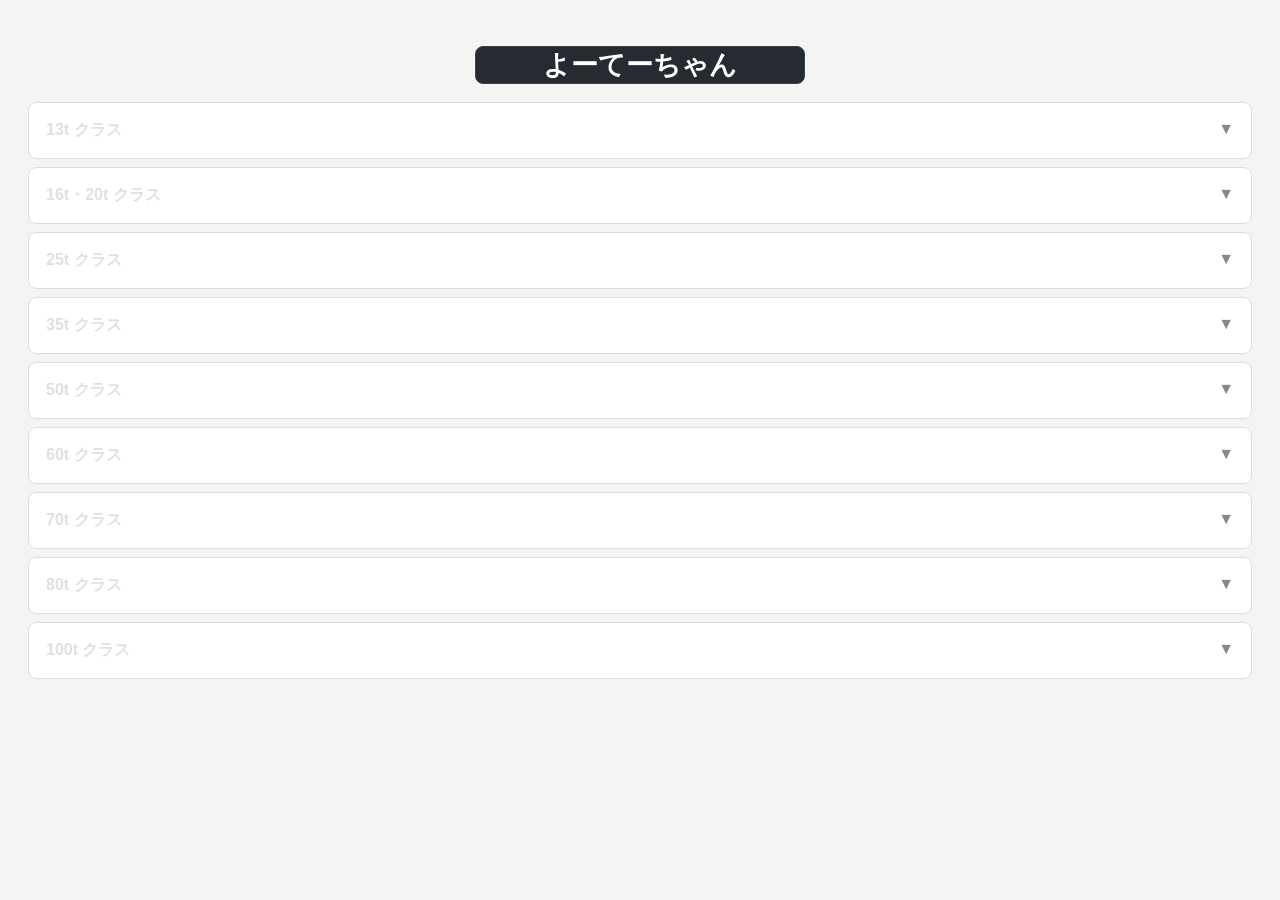
<file: index.html>
<!DOCTYPE html>
<html lang="ja">
<head>
    <meta charset="UTF-8">

    <title>よーてーちゃん</title>
    <link rel="stylesheet" href="style.css">
    <style>
        body { font-family: sans-serif; padding: 20px; background: #f4f4f4; }
        
        details {
            border: 1px solid #ddd;
            border-radius: 8px;
            margin-bottom: 8px;
            background: #fff;
            padding: 5px;
        }
        summary {
            padding: 12px;
            cursor: pointer;
            font-weight: bold;
            list-style: none;
            user-select: none;
        }
        summary::after { content: ' ▼'; float: right; color: #888; }
        
        .crane-grid {
            display: grid;
            grid-template-columns: repeat(3, 1fr);
            gap: 8px;
            padding: 10px;
        }

        .crane-btn {
            padding: 8px 4px;
            font-size: 0.85em;
            background-color: #28a745; /*ボタンの色*/
            color: white;
            border: none;
            border-radius: 4px;
            cursor: pointer;
            text-align: center;
        }
        .crane-btn:hover { background-color: #218838; }
    </style>
</head>
<body>

    <h1 class="page-title">
    よーてーちゃん
</h1>
  

    <details><summary>13t クラス</summary>
        <div class="crane-grid">
            <button class="crane-btn" onclick="location.href='KRM-13H-F2H.html?model=KRM13HF2H'">KRM-13H-F2H</button>
        </div>
    </details>

    <details><summary>16t・20t クラス</summary>
        <div class="crane-grid">
            <button class="crane-btn" onclick="location.href='16t_G3.html'">16t (G3)</button>
            <button class="crane-btn" onclick="location.href='16t_G4.html'">16t (G4)</button>
            <button class="crane-btn" onclick="location.href='16t_G5.html'">16t (G5)</button>
            <button class="crane-btn" onclick="location.href='20t_G4.html'">20t (G4)</button>
        </div>
    </details>

    <details><summary>25t クラス</summary>
        <div class="crane-grid">
            <button class="crane-btn" onclick="location.href='25t_G3.html'">25t (G3)</button>
            <button class="crane-btn" onclick="location.href='25t_G4.html'">25t (G4)</button>
            <button class="crane-btn" onclick="location.href='25t_G5.html'">25t (G5)</button>
        </div>
    </details>

    <details><summary>35t クラス</summary>
        <div class="crane-grid">
            <button class="crane-btn" onclick="location.href='35t_Rf.html'">35t (Rf)</button>
        </div>
    </details>

    <details><summary>50t クラス</summary>
        <div class="crane-grid">
            <button class="crane-btn" onclick="location.href='50t_Ri.html'">50t (Ri)</button>
        </div>
    </details>

    <details><summary>60t クラス</summary>
        <div class="crane-grid">
            <button class="crane-btn" onclick="location.href='60t_G4.html'">60t (G4)</button>
        </div>
    </details>

    <details><summary>70t クラス</summary>
        <div class="crane-grid">
            <button class="crane-btn" onclick="location.href='70t_Rf.html'">70t (Rf)</button>
        </div>
    </details>

    <details><summary>80t クラス</summary>
        <div class="crane-grid">
            <button class="crane-btn" onclick="location.href='80t_G5.html'">80t (G5)</button>
        </div>
    </details>

    <details><summary>100t クラス</summary>
        <div class="crane-grid">
            <button class="crane-btn" onclick="location.href='100t_G4.html'">100t (G4)</button>
        </div>
    </details>

<script src="sketch.js"></script>
<script>
  window.onload = function() {
    // URLの ?model=... の後ろにある文字を取得する
    const params = new URLSearchParams(window.location.search);
    const model = params.get('model'); // ここで「CC」などが自動で取得される

    // 取得した値をそのまま loadCraneData に渡す
    if(model) {
        loadCraneData(model); 
    }
  };
</script>

</body>
</html>
</file>
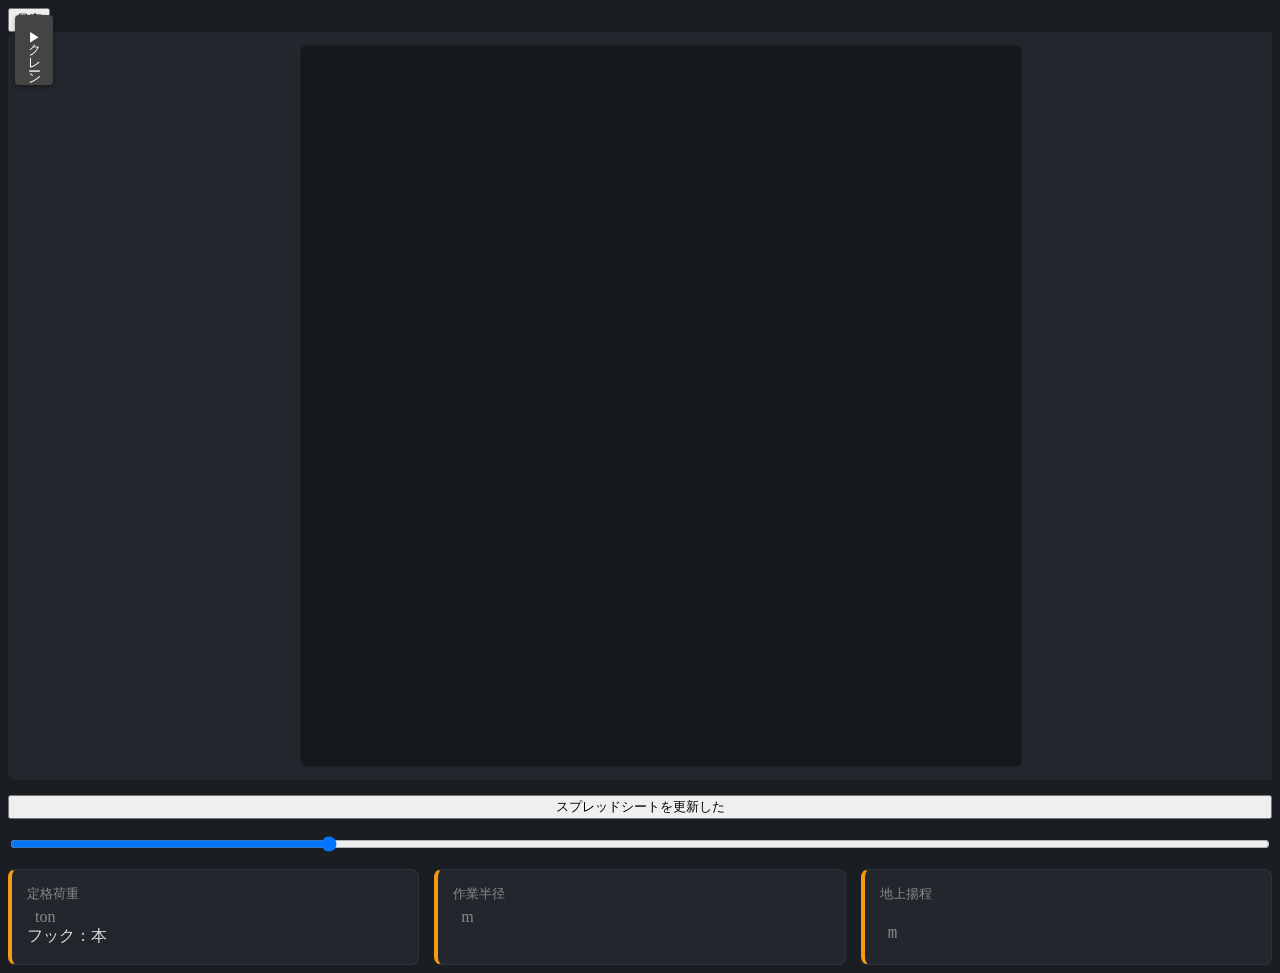
<file: KRM-13H-F2H.html>
<!DOCTYPE html>
<html lang="ja">
<head>
    <meta charset="UTF-8">
    <meta name="viewport" content="width=device-width, initial-scale=1.0, maximum-scale=1.0, user-scalable=no">
    <title>KRM-13H-F2H</title>
    <link rel="stylesheet" href="style.css">
</head>
<body>
   

<button type="button" id="dayORnight" class="dayORnight">昼夜</button>

    <div class="app-container">

      <div class="main-workspace">
      


            
        <aside class="control-panel">

        <body>
    
    <div id="sidebar" class="collapsed">
        <div class="container">
             <h1 class="page-title">KRM-13H-F2 H</h1>
            <h2 class="panel-section">設定・操作</h2>

          <div id="boom-trigger" class="angle-panel-click-area">
            <div class="panel-title">ブーム長<span id="boom-length-val" class="panel-val"></span>
          </div>
          
             <div class="panel-title">ブーム角度
            <span id="angle-val" class="panel-val">0</span></div>
        </div>

        <br>

            <div class="panel-title">ジブ長
            <span id="jib-length-val" class="panel-val"></span></div>
            <div class="panel-title">ジブ角度
            <span id="jib-angle-val" class="panel-val"></span></div>


             <br>
            <div class="panel-title">アウトリガー長</div>

                        </div>
</body>
</html>

           
            </aside>

   <div id="canvas-container">
 <button id="toggle-sidebar-btn" onclick="toggleSidebar()" title="パネルの折りたたみ">▶クレーン</button>
        <main class="chart-container">
            <div class="canvas-wrapper">
                <svg id="crane-chart" viewBox="0 0 0 0">
                    <g class="grid-lines">
                        </g>

                   <!-- 縦線（グリッド線）を入れるグループ -->
                    <g id="grid-lines-x"></g>
                    <!-- X軸ラベルを入れるグループ -->
                    <g class="axis-labels-x" id="axis-labels-x" fill="#fff" font-size="12" text-anchor="middle"></g>

                    <!-- 縦線（グリッド線）を入れるグループ -->
                    <g id="grid-lines-y"></g>
                    <!-- Y軸ラベルを入れるグループ -->
                    <g class="axis-labels-y" id="axis-labels-y" fill="#fff" font-size="12" text-anchor="middle"></g>

                    
                     <!-- ブームのグループ -->
                    <g id="boom"></g>
                    <g id="edge"></g>
                    <g id="head"></g>
                    <g id="jib"></g>
                    <g id="jibHead"></g>
                    <g id="TensionRod"></g>
                    <g id="DerrickHydraulicCylinderBOX"></g>
                    <g id="DerrickHydraulicCylinderF"></g>
                    <g id="DerrickHydraulicCylinderT"></g>
                    

                <!---フートピン --->
                     <circle id="footpin-point" cx="-13.2" cy="334.2" r="1" fill="#f00" />


                    <g id="body" transform="translate(0, 360)">
                        <!--パワートレイン -->

                        
                        <rect id="power-train" x="-32.2" y="-13.15" width="60" height="5" fill="#555" />

                        <g class="Tire">
                            <circle id="rear-tire" cx="-15" fill="#222" /><!--- タイヤ　後ろ--->
                            <circle id="front-tire" cx="15" fill="#222" /><!--- タイヤ　前--->
                        </g>
                        
                        <!-- キャビン -->
                        <rect id="Cabin" x="-10" y="-29.5238" width="20" height="15.1738" fill="#f39c12" />
                    </g>



                   


<!--- チェックポイント --->
<circle id="check-point" cx="-5.8238" cy="281" r="0.3" fill="#fff" />
<line id="check-line" x1="0" y1="360" x2="0" y2="0" stroke="#ff0000" stroke-width="0.3" />
                   
                </svg>
            </div>
          
            
            
           



        </main>
</div>
         </div>

              <button id="clear-cache-btn">スプレッドシートを更新した</button>
     <input type="range" id="cabin-slider" step="0.01" min="0" max="359.99" value="90">
               

        <footer class="info-panel-bottom">
        <div class="info-box">
            <div class="info-label">定格荷重</div>
            <div class="info-value" id="Max-weight"></div><span class="info-unit">ton</span>
            <div class="hook-sub-info">
                フック：本
            </div>
        </div>
        
        <div class="info-box">
            <div class="info-label">作業半径</div>
            <div class="info-value" id="working-radius"></div><span class="info-unit">  m</span>
        </div>

        <div class="info-box">
            <div class="info-label">地上揚程</div>
            <div class="info-value"> <span class="info-unit">m</span></div>
        </div>
    </footer>

   
    </div>






       

           












<dialog id="boom-angle-dialog" class="popup-window">
    <!-- 最上部のドラッグヘッダーを兼ねたタブバー -->
    <div id="boom-angle-dialog-header" class="dialog-tabs popup-header">
        <div class="tabs-group">
            <button type="button" class="tab-btn active" data-tab="tab-boom">ブーム設定</button>
            <button type="button" class="tab-btn" data-tab="tab-jib">ジブ設定</button>
        </div>
        <div class="header-controls">
            <button type="button" id="pin-boom-angle-dialog" class="pin-btn">📌</button>
            <button type="button" id="close-boom-angle-dialog" class="close-btn">&times;</button>
        </div>
    </div>

<!-- ダイアログコンテンツ本体 -->
<div class="dialog-body">
    <div id="tab-boom" class="tab-content active">
        <input type="button" id="specail-boom-button" value="特殊伸縮" class="toggle-btn">
    <div class="popup-body">   
        <div class="arc-slider-container">
            <!-- 円弧スライダー描画用SVG -->
            <svg id="arc-slider-svg" viewBox="0 0 200 200" width="200" height="200">
                <!-- 1. 全体可動域（背景：グレー） -->
                <path id="arc-bg" class="arc-path arc-bg" />
                <path id="arc-shadow-line" stroke="#000" stroke-width="16" stroke-linecap="round" fill="none" />
                <path id="arc-active" class="arc-path arc-active" />
                <path id="arc-shadow-box" stroke="#000" stroke-width="16" stroke-linecap="butt" fill="none" />
                <path id="arc-danger" class="arc-path arc-danger" />
                <path id="arc-danger-edge" class="arc-path arc-danger-edge" />
                <path id="arc-attention" class="arc-path arc-attention" />
                <path id="arc-active-edge" class="arc-path arc-active-edge" />
                
                <!-- 4. ドラッグ用つまみ（ハンドル） -->
                <circle id="arc-handle" r="10" class="arc-handle" />
                <!-- 5. 中央の角度数値テキスト -->
                <text x="100" y="110" text-anchor="middle" class="arc-text-val">
                    <tspan id="arc-angle-text"></tspan>°
                </text>
            </svg>
            </div>
             <span class="length-val-display"><span id="popup-length-val"></span> m</span>

            
           
            <!-- スライダーと点を配置するラッパー -->
            <div class="range-wrapper">
                <div class="boom-root-slider"></div>
                <div class="boom-track-bg"></div>
                    <input type="range" id="boom-length-slider" step="0.01">
                <!-- ★規定位置の点（クリッカブルな目盛り） -->
                <div id="preset-ticks" class="preset-ticks"></div>
            </div>
           <input type="range" id="boom-slider" step="0.01" value="0" style="display:none;">
        </div>
    </div>
    




        




        
<!-- ジブ設定 -->
    <div id="tab-jib" class="tab-content">
        <!-- <input type="button" id="jib-Btn" value="ジブ" class="jib-Btn"> -->
    <div class="jib-popup-body">
         <div class="jib-arc-slider-container">
            <!-- 円弧スライダー描画用SVG -->
            <svg id="jib-arc-slider-svg" viewBox="0 0 200 200" width="200" height="200">
                <!-- 1. 全体可動域（背景：グレー） -->
                <path id="jib-arc-bg" class="jib-arc-path jib-arc-bg" />
                <path id="jib-arc-shadow-line" stroke="#000" stroke-width="16" stroke-linecap="round" fill="none" />
                <path id="jib-arc-active" class="jib-arc-path jib-arc-active" />
                <path id="jib-arc-shadow-box" stroke="#000" stroke-width="16" stroke-linecap="butt" fill="none" />

                
                <!-- 4. ドラッグ用つまみ（ハンドル） -->
                <circle id="jib-arc-handle" r="10" class="jib-arc-handle" />
                <!-- 5. 中央の角度数値テキスト -->
                <text x="100" y="110" text-anchor="middle" class="jib-arc-text-val">
                    <tspan id="jib-arc-angle-text"></tspan>°
                </text>
            </svg>
            <input type="range" id="jib-slider" step="0.01" value="5"  style="display:none;">
        </div>



        <div class="jib-range-wrapper">
                <div class="jib-root-slider"></div>
                <div class="jib-track-bg"></div>
                <div class="jib-tention-shadow"></div>
                <div class="jib-submain-shadow"></div>
                <div class="jib-main-shadow"></div>
                <div class="jib-tention"></div>
                <div class="jib-submain"></div>
                <div class="jib-main"></div>
                <input type="range" id="jib-length-slider" step="0.01">
                <!-- ★規定位置の点（クリッカブルな目盛り） -->
                <div id="jib-preset-ticks" class="jib-preset-ticks"></div>
            </div>



        
        
        </div>
    </div>
</div>

    











    <!-- タブコンテンツエリア -->
    <div class="dialog-body">
        <!-- ブーム設定タブ -->
        <div id="tab-boom" class="tab-content active">
        <!-- ジブ設定タブ -->
        <div id="tab-jib" class="tab-content">
    </div>








    </div>
</dialog>
    





<!-- アウトリガー設定用ダイアログ -->
<dialog id="outrigger-dialog" class="popup-window">
    <div class="popup-header">
        <span>アウトリガー張出設定</span>
        <div class="header-controls">
            <button type="button" class="pin-btn" title="位置を固定">📌</button>
            <button type="button" class="close-btn" id="outrigger-close-btn">&times;</button>
        </div>
    </div>
    <div class="popup-body">
        <!-- 画像風のアウトリガー配置パネル -->
        <div class="outrigger-panel">
            <!-- 前左 (Front Left) -->
            <button type="button" class="outrigger-btn" data-position="fl"></button>
            
            <!-- 中央：車体イメージとALLボタン -->
            <div class="vehicle-center">
                <div class="vehicle-body">
                    <button type="button" class="outrigger-btn btn-all" data-position="all">ALL</button>
                </div>
            </div>
            
            <!-- 前右 (Front Right) -->
            <button type="button" class="outrigger-btn" data-position="fr"></button>
            
            <!-- 後左 (Rear Left) -->
            <button type="button" class="outrigger-btn" data-position="rl"></button>
            
            <!-- 後右 (Rear Right) -->
            <button type="button" class="outrigger-btn" data-position="rr"></button>
        </div>

        <!-- 元の正常動作していた ID "outrigger-select" を保持 -->
        <div class="outrigger-setting-row">
            <label for="outrigger-select">張り出し状態:</label>
            <select id="outrigger-select">
            </select>
        </div>
    </div>
</dialog>

    <script src="sketch.js"></script>
    <script>
      window.onload = function() {
        const params = new URLSearchParams(window.location.search);
        const model = params.get('model');
        if(model) {
     
            loadCraneBaseData(model);
        }
      };
    </script>
</body>
</html>
</file>
<file: style.css>
/* カテゴリーの枠 */
.crane-section { 
    margin-bottom: 10px; 
    border: 1px solid #ddd; 
    border-radius: 8px; 
    overflow: hidden; 
}

/* カテゴリーのヘッダー */
.crane-header { 
    background: #f8f9fa; 
    padding: 15px; cursor: 
    pointer; font-weight: bold; 
    border-bottom: 1px solid #ddd; 
    user-select: none;
}

/* 中身のエリア */
.crane-content { 
    display: none; 
    padding: 10px; 
    background: #fff;
}

.crane-section.open .crane-content { 
    display: block;
}

/* 🟢 ボタン風のスタイル（初期値：緑） */
.crane-btn {
    display: block;
    width: 100%;
    padding: 12px;
    margin-bottom: 8px;
    background-color: #28a745; /* 緑色 */
    color: white;
    border: none;
    border-radius: 5px;
    font-weight: bold;
    cursor: pointer;
    text-align: center;
    transition: background 0.2s, transform 0.1s;
}

.crane-btn:hover { 
    background-color: #218838;
}

.crane-btn:active { 
    transform: scale(0.98);
}

/* 🟢 app-container を修正：上（ワークスペース）と下（結果パネル）の縦並びに変更 */
.app-container {
    display: flex;
    flex-direction: column; /* 縦に並べる */
    max-width: 100%;
    margin: 0 auto;
    gap: 15px; /* 上下のすき間 */
    align-items: stretch;
}

/* ページ全体をスクロール不可にする */
html, body {
    overflow: hidden;
}


/* タイトル（上部リボン）のデザインをダークモードに合わせる */
.page-title {
    text-align: center;
    color: #fff;
    font-size: 3vh;
    border: 0.1vw solid #3a444d;
    border-radius: 8px;
    padding: 0px 10px;
    background: #252b31;
    display: block; 
    width: 24vw;
    max-width: 30vw;
    margin-left: auto;
    margin-right: auto;
}


body {
    background-color: #1a1e22;
    color: #e0e0e0;

    -webkit-user-select: none; /* Safari / Chrome */
  -moz-user-select: none;    /* Firefox */
  -ms-user-select: none;     /* IE / Edge */
  user-select: none;         /* 標準 */
}

/*background-color: rgba(226, 219, 219);*/


/* SVGを囲う枠 */
.canvas-wrapper {
    height: 100%;       /* 基本は高さいっぱいを目指す */
    width: 80vh;         /* 幅は比率に応じて自動決定 */
    aspect-ratio: 1 / 1;
    background-color: #15191c; /* グラフ内の背景はさらに暗く */
    border-radius: 6px;
    border: 1px solid #1c2126;
    overflow: hidden;
    
    margin: 0 auto;
}

/* SVG内の目盛りテキストの色 */
.axis-labels-x text {
    fill: #888;
    font-size: 14px;
    text-anchor: middle;
}

/* SVG内の目盛りテキストの色 */
.axis-labels-y text {
    fill: #888;
    font-size: 14px;
    text-anchor: end;
}

/* 左パネルの項目タイトル */
.panel-title {
    font-size: 14px;
    color: #aaa;
    margin-bottom: 10px;
    padding-bottom: 5px;
    border-bottom: 1px solid #2d343f;
    margin-left:10px;

    display: flex;
    justify-content: space-between;
    align-items: center;
    width: 100%;
}

.panel-section{
    text-align: center;
    color: #fff;
}

.panel-val{
    position: relative;
    justify-content: flex-end;
    align-items: baseline;

    left: -5vw;

font-size: 20px;
    display: flex;
  justify-content: flex-end; /* 右詰め配置 */
  align-items: baseline;    /* 文字の底辺を揃える */

  flex-shrink: 0;
  text-align: right;

  font-variant-numeric: tabular-nums;

  display: inline-block;
}




/* 🟢 【新設】下部に横一列で並べるパネルの設定 */
.info-panel-bottom {
     display: flex;
    justify-content: space-between; /* 3つのボックスを均等に配置 */
    gap: 15px; /* ボックス同士のすき間 */
    width: 100%;
    max-height: 20vh;
}

/* 🟢 【修正】情報ボックスを横に引き伸ばす */
.info-box {
    flex: 1; /* 3つのボックスが同じ幅で横いっぱいに広がる */
    background-color: #22272d; /* ワークスペースと同じ背景色 */
    border: 1px solid #2d343f;
    border-radius: 8px;
    padding: 15px;
    border-left: 4px solid #f39c12; /* オレンジのアクセント線 */
    box-sizing: border-box;
}

.info-label {
    font-size: 13px;
    color: #888;
    margin-bottom: 5px;
}

.info-value {
    font-size: 36px; /* 下に並んで見やすくなったので少し大きく */
    font-weight: bold;
    color: #fff;
    font-family: monospace;
    display: inline-block;
}

.info-unit {
    font-size: 16px;
    color: #888;
    font-weight: normal;
    display: inline-block;
}


/* 🟢 大きな枠（グレーの背景） */
.main-workspace {
    flex: 1; /* 横幅の残りをすべて使う */
    background-color: #22272d; /* 左右のパネルと同じ背景色 */
    border-radius: 8px; /* 角丸 */
    padding: 1vw; /* 内側の余白 */
    width: 100vw;
      
    align-items: flex-start; /* stickyを機能させるために必須 */
}




#sidebar {
    position: absolute;
    top: 8px;
    left: 8px;
    width: 30vw;            /* サイドバーの幅 */
    height: auto;
    background-color: rgba(42, 42, 42, 0.95);
    transform: translateX(0); /* 通常（開いている）状態 */
    border-radius: 8px; /* 角丸 */
    z-index: 1000;
}



/* サイドバーを折りたたんだ状態 */

#sidebar.collapsed {
    transform: translateX(-100%);
    opacity: 0;
}

#working-radius {
  white-space: pre;       /* スペースの詰め込みを防ぐ */
  font-family: monospace; /* 文字幅を統一してズレを防ぐ */
}

.info-unit {
  margin-left: 0.5em; /* 半角スペース分の余白を作る */
}


/*特殊伸縮のボタン 初期状態：淡い赤 */
.toggle-btn {
  background-color: #ffb3b3; /* 淡い赤 */
  color: #333;
  border: 1px solid #ff9999;
  padding: 5px 10px;
  border-radius: 5px;
  cursor: pointer;
  transition: background-color 0.3s ease; /* 切り替えアニメーション */

}

/*特殊伸縮のボタン クリック後（activeクラス付与時）：淡い青 */
.toggle-btn.active {
  background-color: #b3d9ff; /* 淡い青 */
  border-color: #99c2ff;
}

/*ジブ用ボタン*/
.jib-Btn{
  background-color: #ffb3b3; /* 淡い赤 */
  color: #333;
  border: 1px solid #ff9999;
  padding: 5px 10px;
  border-radius: 5px;
  cursor: pointer;
  transition: background-color 0.3s ease; /* 切り替えアニメーション */
}

/*特殊伸縮のボタン クリック後（activeクラス付与時）：淡い青 */
.jib-Btn.active {
  background-color: #b3d9ff; /* 淡い青 */
  border-color: #99c2ff;
}


/* ポップアップ窓の基本スタイル */
.popup-window {
  border: 1px solid #444;
  background-color: rgba(34, 34, 34, 0.5);
  color: #fff;
  border-radius: 8px;
  padding: 0;
  box-shadow: 0 4px 20px rgba(0, 0, 0, 0.4);
  min-width: 100px;
  position: fixed;
  
  /* ★追加: translate(posX, posY) の基準点を画面左上に固定 */
  top: 0;
  left: 0;

  max-width: 50vw;    /* 画面幅の90%まで */
  max-height: 50vh;   /* 画面高さの80%まで */
  
  margin: 0; /* ドラッグ座標（translate）を正確に制御するため指定 */
  touch-action: none;
  z-index: 1000;
}

/* ★追加: dialog[open] の明示的な表示制御 */
.popup-window[open] {
  display: block;
}

/* ダイアログが開いた際の背景（暗くせず透過） */
.popup-window::backdrop {
  background: transparent;
}

/* ドラッグ可能なヘッダー部分 */
.popup-header {
  background-color: #333;
  padding: 8px 12px;
  cursor: move; /* 移動可能カーソル */
  display: flex;
  justify-content: space-between;
  align-items: center;
  border-top-left-radius: 7px;
  border-top-right-radius: 7px;
  user-select: none; /* ドラッグ中のテキスト選択を防止 */
  border-bottom: 1px solid #444;
}

.popup-body {
  position: relative;
  padding: 16px;
  display: flex;
  flex-direction: column;

}

.popup-label {
  font-size: 14px;
  color: #ccc;
}



/* SVG内のブーム要素をホバーしたときにカーソルをポインターにする */
#boom {
  cursor: pointer;
}

.arc-slider-container {
  display: flex;
  justify-content: center;
  align-items: center;
  padding: 10px;
  user-select: none;
}

#arc-slider-svg {
  touch-action: none; /* ドラッグ時のスクロール防止 */
  cursor: pointer;
}

/* 円弧パス共通スタイル */
.arc-path {
  fill: none;
  stroke-width: 16;
  stroke-linecap: round;
}

/* 各レイヤーの色定義 */
.arc-bg {
  stroke: #3498db; /* 背景の可動域 */
}

/* ★ arc-bg が注意領域（黄色）に入ったとき */
.arc-bg.is-attention {
  stroke: #fff024;
}

/* ★ arc-bg が危険領域（赤色）に入ったとき */
.arc-bg.is-danger {
  stroke: #e74c3c;
}

.arc-attention {
  stroke: #fff024; /* 危険領域の色（黄） */
  opacity: 1;
  stroke-linecap: butt;
}

.arc-danger {
  stroke: #e74c3c; /* 危険領域の色（赤） */
  opacity: 1;
  stroke-linecap: butt;
}

.arc-danger-edge {
  stroke: #e74c3c; /* 危険領域の色（赤） */
  opacity: 1;
}

.arc-active {
  stroke: #444; /* 現在値の色（青） */
}

.arc-active-edge {
  stroke: #444; /* 現在値の色（青） */
  stroke-linecap: butt;
}

/* 操作つまみ */
.arc-handle {
  fill: #fff;
  stroke: #3498db;
  stroke-width: 4;
  cursor: grab;
  filter: drop-shadow(0px 2px 4px rgba(0,0,0,0.5));
}

.arc-handle.is-attention {
  fill: #fff024;
  stroke: #fff024;
}

.arc-handle.is-danger {
  fill: #e74c3c;
  stroke: #e74c3c;
}



.arc-handle:active {
  cursor: grabbing;
  fill: #ecf0f1;
}

/* 文字表示 */
.arc-text-val {
  fill: #fff;
  font-size: 28px;
  font-weight: bold;
  font-family: sans-serif;
}

/* ヘッダー右側のボタン群を横並びにする */
.header-controls {
    display: flex;
    align-items: center;

}

.pin-btn, .close-btn {
    background: none;
    border: none;
    color: #ecf0f1;
    font-size: 16px;
    cursor: pointer;
    padding: 4px 8px;
}

.close-btn {
    font-size: 16px;
    padding: 8px 16px;
}

.pin-btn {
     filter: grayscale(100%);
}

.pin-btn:hover {
    filter: grayscale(0%);
}

/* ピン留めアクティブ時のスタイル */
.pin-btn.pinned {

    filter: grayscale(0%);
}

/* ブーム角度パネルのクリック可能エリア */
.angle-panel-click-area {
    cursor: pointer;
    user-select: none;
    transition: background-color 0.2s ease;
    border-radius: 6px;
    padding: 4px 0px; /* タップ/クリックしやすいように少し余白をつける */
}


.close-btn:hover {
    color: #e74c3c;
}


/* ラベルと数値の横並び配置 */
.length-label-row {
    display: flex;
    justify-content: space-between;
    align-items: center;
}

/* スライダーまわりのレイアウト */
.range-wrapper {
    position: absolute;
    bottom: 40px;
    right: 15px;
    z-index: 10;
    align-items: center;
    padding: 12px 0;
    width: 80%;
}

.length-val-display {
    position: absolute;
    bottom: 10px;
    left: 30px;
    z-index: 10;
    
    padding: 12px 0;
    width: 100%;
}





/* スライダー本体（★ここを右にシフトする） */
#boom-length-slider {
    -webkit-appearance: none;
    appearance: none;
    background: transparent;
    cursor: pointer;
    position: relative;
    z-index: 2;
    margin: 0;
    display: block;
    outline: none;
    -webkit-user-drag: none;
    touch-action: none;

    /* ★ スライダー本体と可動域をそのまま右に 60px シフト */
    margin-left: 60px;
    width: calc(100% - 60px);
}

/* Chrome, Safari, Edge 用 */
#boom-length-slider::-webkit-slider-runnable-track {
    width: 100%;
    height: 16px; 
    background: transparent; /* 透明化 */
    -webkit-mask-image: none; /* マスク解除 */
    mask-image: none;
}

/* つまみ（Thumb）の基本設定 */
#boom-length-slider::-webkit-slider-thumb {
    -webkit-appearance: none;
    appearance: none;
    width: 8px;
    height: 20px;
    box-sizing: border-box;
    background: #e41010;
    border: 2px solid #e41010;
    margin-top: -1px; /* 16pxトラックに対して18pxつまみを中央配置 */
    cursor: grab;
    flex-shrink: 0;
}

#boom-length-slider::-moz-range-thumb {
    width: 16px;
    height: 22px;
    background: #f39c12;
    border: 2px solid #2c3e50;
    clip-path: polygon(0% 0%, 100% 0%, 100% 70%, 50% 100%, 0% 70%);
    cursor: grab;
}

/* 規定位置の点（目盛り）グループ（★スライダーに合わせて右シフト） */
.preset-ticks {
    position: absolute;
    top: 180%;
    left: 60px;               /* ★ スライダーと同じく 60px からスタート */
    width: calc(100% - 60px); /* ★ スライダーと同じ横幅にする */
    height: 0;
    transform: translateY(-50%);
    z-index: 10;
    pointer-events: none;
}

/* 個々の点 */
.tick-mark {
    position: absolute;
    width: 10px;
    height: 10px;
    background-color: #e67e22;
    border: 0px;
    border-radius: 50%;
    top: 50%;
    transform: translate(-50% , calc(-50% - 25px));
    cursor: pointer;
    pointer-events: auto;
    transition: transform 0.15s ease, background-color 0.15s ease;
    -webkit-user-select: none;
    user-select: none;
    z-index: 10;
}

.tick-mark:hover {
    transform: translate(-50%,  calc(-50% - 25px)) scale(1.3);
    background-color: #e41010;
}

/* スライダーの親要素全体でテキスト選択とドラッグ動作を禁止する */
.range-wrapper,
#boom-angle-dialog {
    -webkit-user-select: none;
    -moz-user-select: none;
    -ms-user-select: none;
    user-select: none;
}



/* ★ ブームの根元（基部）要素 */
.boom-root-slider {
    position: absolute;
    left: 0;
    top: 50%;
    transform: translateY(-50%);
    width: 60px;                 /* シフト幅と同じ60px */
    height: 18px;                /* トラックの左端よりほんの少し太くしてカバーする */
    background: #f39c12; 

    box-sizing: border-box;
    z-index: 1;
}

.boom-track-bg {
    position: absolute;
    left: 60px;
    top: 50%;
    transform: translateY(-50%);
    width: calc(100% - 60px);
    height: 18px;
    z-index: 1; /* スライダー（z-index:2）の下に配置 */
    pointer-events: none; /* マウス操作を透過してスライダーに届かせる */

    /* JSから塗られるグラデーション */
    background: var(--boom-fill, linear-gradient(90deg, #e41010 0%, #e41010 50%, transparent 50%, transparent 100%));

    /* マスクで5段階の段々に切り抜く */
    -webkit-mask-image: 
        linear-gradient(black, black),
        linear-gradient(black, black),
        linear-gradient(black, black),
        linear-gradient(black, black),
        linear-gradient(black, black);
    
    -webkit-mask-position: 
        0% center, 25% center, 50% center, 75% center, 100% center;
        
    -webkit-mask-size: 
        20% 100%, 20% 80%, 20% 60%, 20% 40%, 20% 20%;
        
    -webkit-mask-repeat: no-repeat;
    mask-image: 
        linear-gradient(black, black),
        linear-gradient(black, black),
        linear-gradient(black, black),
        linear-gradient(black, black),
        linear-gradient(black, black);
    mask-position: 
        0% center, 25% center, 50% center, 75% center, 100% center;
    mask-size: 
        20% 100%, 20% 80%, 20% 60%, 20% 40%, 20% 20%;
    mask-repeat: no-repeat;
}

/* SVG内の power-train をホバーした時のカーソル指定 */
#power-train {
    cursor: pointer;
    transition: fill 0.2s ease;
}

#power-train:hover {
    fill: #777; /* ホバー時に少し明るくして反応を示す */
}












/* アウトリガーダイアログ内の設定行レイアウト */
.outrigger-setting-row {
    display: flex;
    justify-content: space-between;
    align-items: center;
    gap: 12px;
    padding: 8px 0;
}

.outrigger-setting-row select {
    background: #333;
    color: #fff;
    border: 1px solid #555;
    padding: 4px 8px;
    border-radius: 4px;
    outline: none;
    cursor: pointer;
}

.outrigger-panel {
    display: grid;
    grid-template-columns: 50px 70px 50px;
    grid-template-rows: 50px 50px;
    grid-template-areas:
        "fl vehicle fr"
        "rl vehicle rr";
    gap: 12px 10px;
    justify-content: center;
    align-items: center;
    padding: 10px;
    background: transparent;
    border-radius: 6px;
    margin-bottom: 12px;
}

.outrigger-btn[data-position="fl"] { grid-area: fl; }
.outrigger-btn[data-position="fr"] { grid-area: fr; }
.vehicle-center                     { grid-area: vehicle; }
.outrigger-btn[data-position="rl"] { grid-area: rl; }
.outrigger-btn[data-position="rr"] { grid-area: rr; }

/* ALL（車体イメージ）の左右中央揃え */
.vehicle-center {
    display: flex;
    justify-content: center;
    align-items: center;
    width: 100%;
}

.vehicle-body {
    width: 50px;
    height: 90px;
    border: 2px solid #aaa;
    border-top-left-radius: 12px;
    border-top-right-radius: 12px;
    background: #222;
    display: flex;
    justify-content: center;
    align-items: center;
    box-sizing: border-box;
}

/* ★ ボタン基本スタイル（ブラウザ標準の枠線・輪郭を完全に消去） */
.outrigger-btn {
    width: 100%;
    height: 100%;
    
    /* 1. ブラウザ標準の枠線・シャドウを完全に削ぎ落とす */
    border: 0 !important;
    outline: none !important;
    box-shadow: none !important;
    appearance: none;
    -webkit-appearance: none;
    
    border-radius: 4px;
    color: #fff;
    font-weight: bold;
    cursor: pointer;
    box-sizing: border-box;
    transition: transform 0.15s ease, box-shadow 0.15s ease;
    
    /* タッチ時のハイライト・範囲選択の無効化 */
    -webkit-tap-highlight-color: transparent;
    user-select: none;
}

/* ★ フォーカス・クリック中（active）も含め白枠の発生を防止 */
.outrigger-btn:focus,
.outrigger-btn:focus-visible,
.outrigger-btn:active {
    border: 0 !important;
    outline: none !important;
    box-shadow: none !important;
}

/* 左側（前左・後左）は橙色 */
.outrigger-btn[data-position="fl"],
.outrigger-btn[data-position="rl"] {
    background-color: #e67e22; 
}

/* 右側（前右・後右）は黄緑色 */
.outrigger-btn[data-position="fr"],
.outrigger-btn[data-position="rr"] {
    background-color: #2ecc71; 
}

/* ALLボタン */
.outrigger-btn.btn-all {
    width: 40px;
    height: 40px;
    background-color: #fff;
    color: #000;
}

/* ★ 複数選択時の強調スタイル（box-shadow で枠線を再現するため崩れません） */
.outrigger-btn.selected {
    box-shadow: 0 0 0 3px #ffff00, 0 0 8px rgba(255, 255, 0, 0.8) !important;
    transform: scale(1.05);
}


#boom-trigger {
    cursor: default;
}


/* #boom-trigger にマウスを乗せたときにカーソルを🪝に変更 */
#boom-trigger.selected {
    cursor: 
        /* 第1候補: オレンジブーム ＋ ワイヤー ＋ 反転フック */
        url("data:image/svg+xml;utf8,<svg xmlns='http://www.w3.org/2000/svg' width='32' height='32' viewBox='0 0 32 32'><path d='M3 29 L22 10' stroke='%23e67e22' stroke-width='3.5' stroke-linecap='round'/><path d='M22 10 L22 18' stroke='%23666' stroke-width='1.5' stroke-dasharray='2 2'/><text x='14' y='30' font-size='15'>🪝</text></svg>") 22 24,
        
        /* 第2候補（フォールバック）: フック絵文字（🪝）単体 */
        url("data:image/svg+xml;utf8,<svg xmlns='http://www.w3.org/2000/svg' width='32' height='32' style='font-size:24px;'><text y='24'>🪝</text></svg>") 4 4,
        
        /* 最終フォールバック: ブラウザ標準のポインター */
        pointer;
}




















/* メイン枠（グレーの大きな枠）を横並びレイアウトにする */
.main-content {
    position: relative;
    display: flex;
    align-items: flex-start;
    gap: 0px;
    height: 80%;
}



/* キャンバスエリアを親枠内でいっぱいに広げる */
#canvas-container {
    position: relative;
    width: 100%;            /* 画面横幅いっぱい */
    height: 100%;           /* 画面高さいっぱい */
    margin: 10;
    padding: 0;
    box-sizing: border-box;

   
}

.chart-container canvas,
.chart-container svg {
    width: 100% ;
    height: 100% ;
    display: block;
    
}


/* 開閉ボタンの基本設定（最初の位置） */
#toggle-sidebar-btn {
    position: fixed;
    top: 15px;               /* 画面上端からの距離 */
    left: 15px;              /* ★閉じている時（初期）の画面左端からの距離 */
    z-index: 1000;
    background-color: #444;
    color: #fff;
    border: none;
    border-radius: 4px;
    padding: 6px 10px;
    cursor: pointer;
    box-shadow: 0 2px 5px rgba(0,0,0,0.3);
    transition: left 0.3s ease; /* 移動のアニメーション（サイドバーと同期させる） */

    writing-mode: vertical-rl;
    text-orientation: upright;
}

#toggle-sidebar-btn:hover {
    background-color: #666;
}

body.sidebar-open #toggle-sidebar-btn {
    left: 31vw;             /* ★サイドバーの幅(280px) + ボタンの余白(15px) = 295px に移動 */
}





/* タブバー兼ドラッグヘッダー */
.dialog-tabs {
    display: flex;
    justify-content: space-between;
    align-items: center;
    background-color: #2c3e50;
    padding: 0 0px;
    cursor: move; /* ドラッグ可能であることを示すカーソル */
    user-select: none;
}

/* 左側のタブグループ */
.tabs-group {
    display: flex;
    gap: 2px;
}

/* 各タブボタン */
.tab-btn {
    padding: 8px 16px;
    border: none;
    background-color: #34495e;
    color: #ecf0f1;
    cursor: pointer;
    font-size: 13px;
    border-radius: 4px 4px 0 0;
    transition: background-color 0.2s;
}

.tab-btn:hover {
  background-color: rgba(34, 34, 34, 0.5);
}

/* アクティブ（選択中）のタブ */
.tab-btn.active {
  background-color: rgba(34, 34, 34, 0.5);
  font-weight: bold;
  border-bottom: 3px solid #3498db;
}





/* コンテンツ切り替え */
.dialog-body {
  padding: 16px;
  background-color: rgba(34, 34, 34, 0.5);
}

.tab-content {
  display: none; /* 基本は非表示 */
}

.tab-content.active {
  display: block; /* アクティブなものだけ表示 */
}


/* 昼用スタイル */
.day-style {
    position:absolute;
    left:50vw;
  background-color: #fff8e1;
  color: #333333;
  border: 1px solid #ffa000;
  z-index: 1000;
}

/* 夜用スタイル */
.night-style {
    position:absolute;
    left:50vw;
  background-color: #1a237e;
  color: #ffffff;
  border: 1px solid #3949ab;
   z-index: 1000;
}


/* コンテンツ切り替え */
.jib-dialog-body {
  padding: 16px;
  background-color: rgba(34, 34, 34, 0.5);
}











/* スライダー本体（★ここを右にシフトする） */
#jib-length-slider {
    -webkit-appearance: none;
    appearance: none;
    background: transparent;
    cursor: pointer;
    position: relative;
    z-index: 2000;
    margin: 0;
    display: block;
    outline: none;
    -webkit-user-drag: none;
    touch-action: none;

    margin-left: 15%;
    width: 65%;
}


/* つまみ（Thumb）の基本設定 */
#jib-length-slider::-webkit-slider-thumb {
    -webkit-appearance: none;
    appearance: none;
    width: 1px;
    height: 2px;
    box-sizing: border-box;
    background: #e41010;
    border: 2px solid #e41010;
    cursor: grab;
    z-index: 1000;
}

/* Chrome, Safari, Edge 用 */
#jib-length-slider::-webkit-slider-runnable-track {
    width: 100%;
    height: 16px; 
    background: transparent; /* 透明化 */
    -webkit-mask-image: none; /* マスク解除 */
    mask-image: none;
}



#jib-length-slider::-moz-range-thumb {
    width: 16px;
    height: 22px;
    background: #f39c12;
    border: 2px solid #2c3e50;
    clip-path: polygon(0% 0%, 100% 0%, 100% 70%, 50% 100%, 0% 70%);
    cursor: grab;
}



/* スライダーまわりのレイアウト */
.jib-range-wrapper {
    position: absolute;
    bottom: 40px;
    right: 15px;
    z-index: 10;
    align-items: center;
    padding: 12px 0;
    width: 80%;

-webkit-user-select: none;
    -moz-user-select: none;
    -ms-user-select: none;
    user-select: none;
}


.jib-root-slider {
    position: absolute;
    left: 0px;
    top: 80%;
    transform-origin: left center; 
    transform: translateY(-50%) rotate(-40deg);
    width: 40px;                
    height: 18px;
    background: #f39c12; 
    box-sizing: border-box;
    z-index: 1;
}

.jib-track-bg {
    position: absolute;
    left: 0px; 
    top: 80%;
    transform-origin: left center; /* ★同じ回転軸を設定 */
    transform: translateY(-50%) rotate(-40deg) ;
    width: 40px;
    height: 18px;
   
    background: linear-gradient(to right, transparent 80%, #e41010 80%);
    box-sizing: border-box;
    z-index: 1000;
}

.jib-tention{
    position: absolute;
    left: 25px; 
    top: 80%;
    width: 32%;
    height: 1px;
    background: var(--jib-fill, linear-gradient(90deg, transparent 0%,  transparent 50%,transparent 75%, transparent 100%));
    transform: translateY(-2550%) rotate(10deg) ;

    z-index: 5;
}

.jib-main{
    position: absolute;
    left: 30px; 
    top: 80%;
    width: 33%;
    height: 3px;
    background: var(--jib-fill, linear-gradient(90deg, transparent 0%,  transparent 50%,transparent 75%, transparent 100%));
    transform: translateY(-650%) rotate(0deg) ;

    z-index: 5;
}

.jib-submain{
    position: absolute;
    left: 30px; 
    top: 80%;
    width: 65%;
    height: 2px;
        z-index: 5;
    transform: translateY(-950%) rotate(0deg) ;
    background: var(--jib-fill, linear-gradient(90deg, transparent 0%, #444 100%));
    mask-repeat: no-repeat;
}



.jib-tention-shadow{
    position: absolute;
    left: 25px; 
    top: 80%;
    width: 32%;
    height: 1px;
    background:rgba(0, 0, 0, 0.5);
    transform: translateY(-2550%) rotate(10deg) ;

    z-index: 4;
}

.jib-main-shadow{
    position: absolute;
    left: 30px; 
    top: 80%;
    width: 33%;
    height: 3px;
    background: linear-gradient(90deg, transparent 0%, transparent 5%, rgba(0, 0, 0, 0.5) 5%, rgba(0, 0, 0, 0.5) 100%);
    transform: translateY(-650%) rotate(0deg) ;

    z-index: 4;
}

.jib-submain-shadow{
    position: absolute;
    left: 30px; 
    top: 80%;
    width: 65%;
    height: 2px;
        z-index: 4;
    transform: translateY(-950%) rotate(0deg) ;
    background: linear-gradient(90deg, transparent 0%, transparent 5%, rgba(0, 0, 0, 0.5) 5%, rgba(0, 0, 0, 0.5) 100%);
    mask-repeat: no-repeat;
}


.jib-arc-slider-container {
  display: flex;
  justify-content: center;
  align-items: center;
  padding: 10px;
  user-select: none;
}

#jib-arc-slider-svg {
  touch-action: none; /* ドラッグ時のスクロール防止 */
  cursor: pointer;
}

/* 円弧パス共通スタイル */
.jib-arc-path {
  fill: none;
  stroke-width: 16;
  stroke-linecap: round;
}

/* 各レイヤーの色定義 */
.jib-arc-bg {
  stroke: #3498db; /* 背景の可動域 */
}

/* ★ arc-bg が注意領域（黄色）に入ったとき */
.jib-arc-bg.is-attention {
  stroke: #fff024;
}

/* ★ arc-bg が危険領域（赤色）に入ったとき */
.jib-arc-bg.is-danger {
  stroke: #e74c3c;
}

.jib-arc-attention {
  stroke: #fff024; /* 危険領域の色（黄） */
  opacity: 1;
  stroke-linecap: butt;
}

.jib-arc-danger {
  stroke: #e74c3c; /* 危険領域の色（赤） */
  opacity: 1;
  stroke-linecap: butt;
}

.jib-arc-danger-edge {
  stroke: #e74c3c; /* 危険領域の色（赤） */
  opacity: 1;
}

.jib-arc-active {
  stroke: #444; /* 現在値の色（青） */
}

.jib-arc-active-edge {
  stroke: #444; /* 現在値の色（青） */
  stroke-linecap: butt;
}

/* 操作つまみ */
.jib-arc-handle {
  fill: #fff;
  stroke: #3498db;
  stroke-width: 4;
  cursor: grab;
  filter: drop-shadow(0px 2px 4px rgba(0,0,0,0.5));
}

.jib-arc-handle.is-attention {
  fill: #fff024;
  stroke: #fff024;
}

.jib-arc-handle.is-danger {
  fill: #e74c3c;
  stroke: #e74c3c;
}



.jib-arc-handle:active {
  cursor: grabbing;
  fill: #ecf0f1;
}

/* 文字表示 */
.jib-arc-text-val {
  fill: #fff;
  font-size: 28px;
  font-weight: bold;
  font-family: sans-serif;
}
</file>
